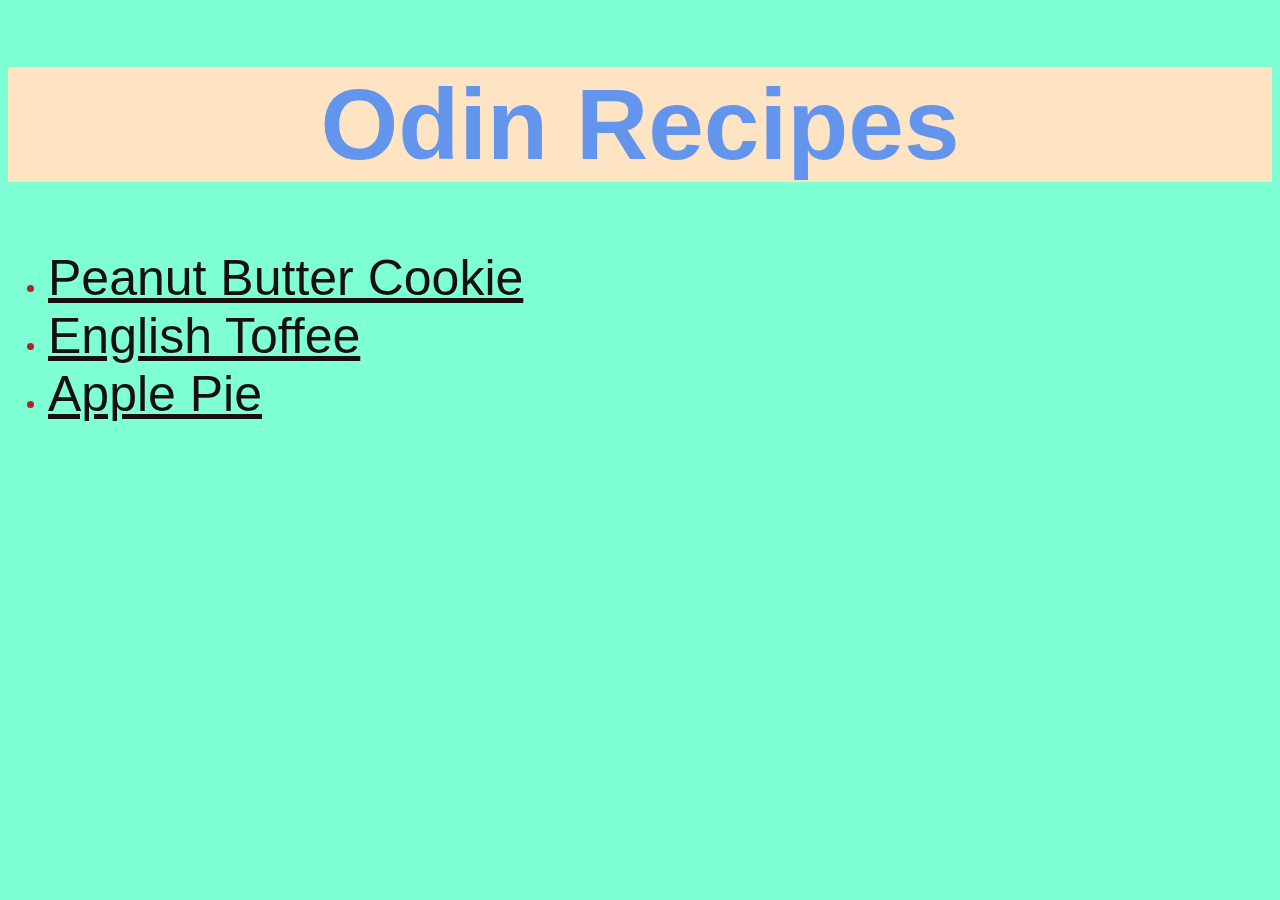
<file: index.html>
<!DOCTYPE html>
<html lang="en">
<head>
    <meta charset="UTF-8">
    <meta http-equiv="X-UA-Compatible" content="IE=edge">
    <meta name="viewport" content="width=device-width, initial-scale=1.0">
    <link rel="stylesheet" href="style.css">
    <title>Odin Recipes</title>
</head>
<body>
    <h1 id="heading">Odin Recipes</h1>
    <ul>
        <li><a class="lin" href="recipes/pnb.html">Peanut Butter Cookie</a></li>
        <li><a class="lin" href="recipes/ent.html">English Toffee</a></li>
        <li><a class="lin" href="recipes/app.html">Apple Pie</a></li>
    </ul>
</body>
</html>
</file>
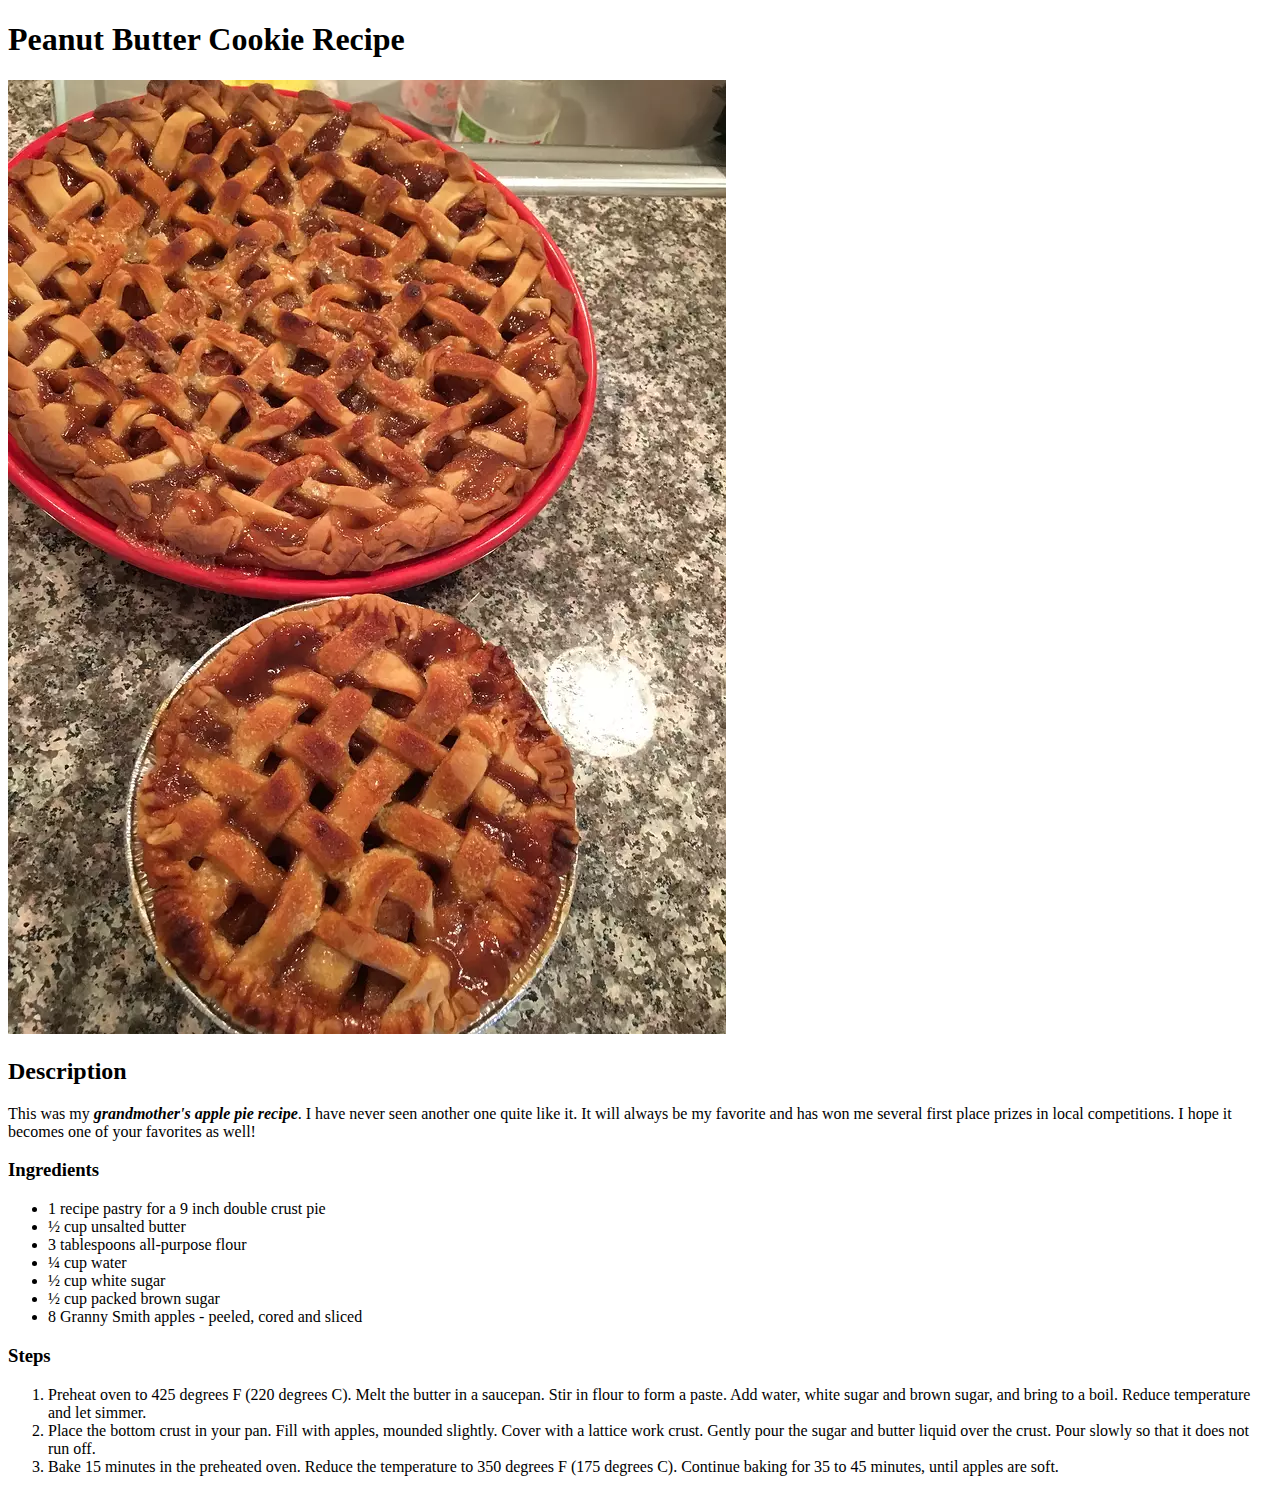
<file: recipes/app.html>
<!DOCTYPE html>
<html lang="en">
<head>
    <meta charset="UTF-8">
    <meta http-equiv="X-UA-Compatible" content="IE=edge">
    <meta name="viewport" content="width=device-width, initial-scale=1.0">
    <title>Apple Pie</title>
</head>
<body>
    <h1>Peanut Butter Cookie Recipe</h1>
    <img src="../img/app.webp">
    <h2>Description</h2>
    <p>This was my <strong><em>grandmother's apple pie recipe</em></strong>. I have never seen another one quite like it. It will always be my favorite and has won me several first place prizes in local competitions. I hope it becomes one of your favorites as well! </p>
    <h3>Ingredients</h3>
    <ul>
        <li>1 recipe pastry for a 9 inch double crust pie </li>
        <li>½ cup unsalted butter </li>
        <li>3 tablespoons all-purpose flour </li>
        <li>¼ cup water</li>
        <li>½ cup white sugar </li>
        <li>½ cup packed brown sugar </li>
        <li>8 Granny Smith apples - peeled, cored and sliced </li>
    </ul>
    <h3>Steps</h3>
    <ol>
        <li>Preheat oven to 425 degrees F (220 degrees C). Melt the butter in a saucepan. Stir in flour to form a paste. Add water, white sugar and brown sugar, and bring to a boil. Reduce temperature and let simmer.</li>
        <li>Place the bottom crust in your pan. Fill with apples, mounded slightly. Cover with a lattice work crust. Gently pour the sugar and butter liquid over the crust. Pour slowly so that it does not run off.</li>
        <li>Bake 15 minutes in the preheated oven. Reduce the temperature to 350 degrees F (175 degrees C). Continue baking for 35 to 45 minutes, until apples are soft.</li>
    </ol>
</body>
</html>
</file>
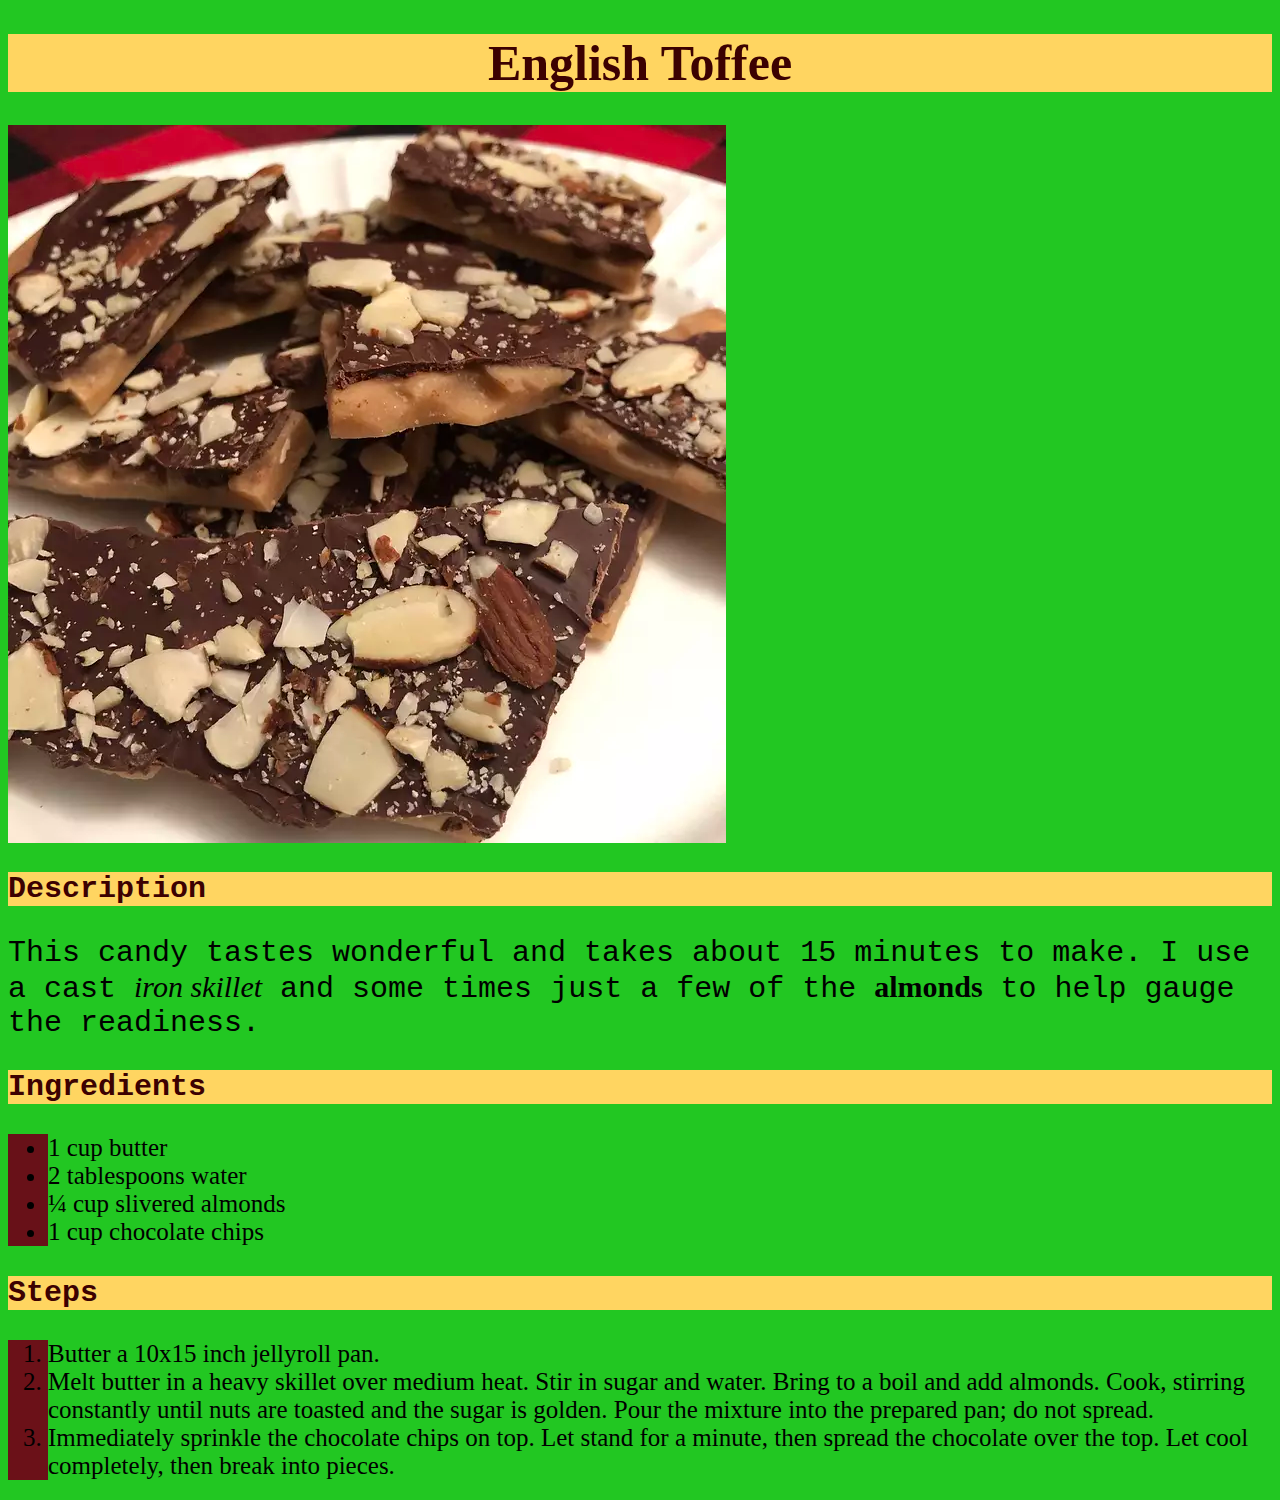
<file: recipes/ent.html>
<!DOCTYPE html>
<html lang="en">
<head>
    <meta charset="UTF-8">
    <meta http-equiv="X-UA-Compatible" content="IE=edge">
    <meta name="viewport" content="width=device-width, initial-scale=1.0">
    <link rel="stylesheet" href="style_ent.css">
    <title>English Toffee</title>
</head>
<body>
</head>
<body>
    <h1 class="head">English Toffee</h1>
    <img id="pic" src="../img/ent.webp">
    <h2 class="head topic">Description</h2>
    <p class="topic">This candy tastes wonderful and takes about 15 minutes to make. I use a cast <em>iron skillet</em> and some times just a few of the <strong>almonds</strong> to help gauge the readiness.</p>
    <h3 class="head topic">Ingredients</h3>
    <ul id="ing">
        <li>1 cup butter </li>
        <li>2 tablespoons water</li>
        <li>¼ cup slivered almonds </li>
        <li>1 cup chocolate chips</li>
    </ul>
    <h3 class="head topic">Steps</h3>
    <ol id="meth">
        <li>Butter a 10x15 inch jellyroll pan.</li>
        <li>Melt butter in a heavy skillet over medium heat. Stir in sugar and water. Bring to a boil and add almonds. Cook, stirring constantly until nuts are toasted and the sugar is golden. Pour the mixture into the prepared pan; do not spread.</li>
        <li>Immediately sprinkle the chocolate chips on top. Let stand for a minute, then spread the chocolate over the top. Let cool completely, then break into pieces.</li>
    </ol>
</body>
</html>
</file>
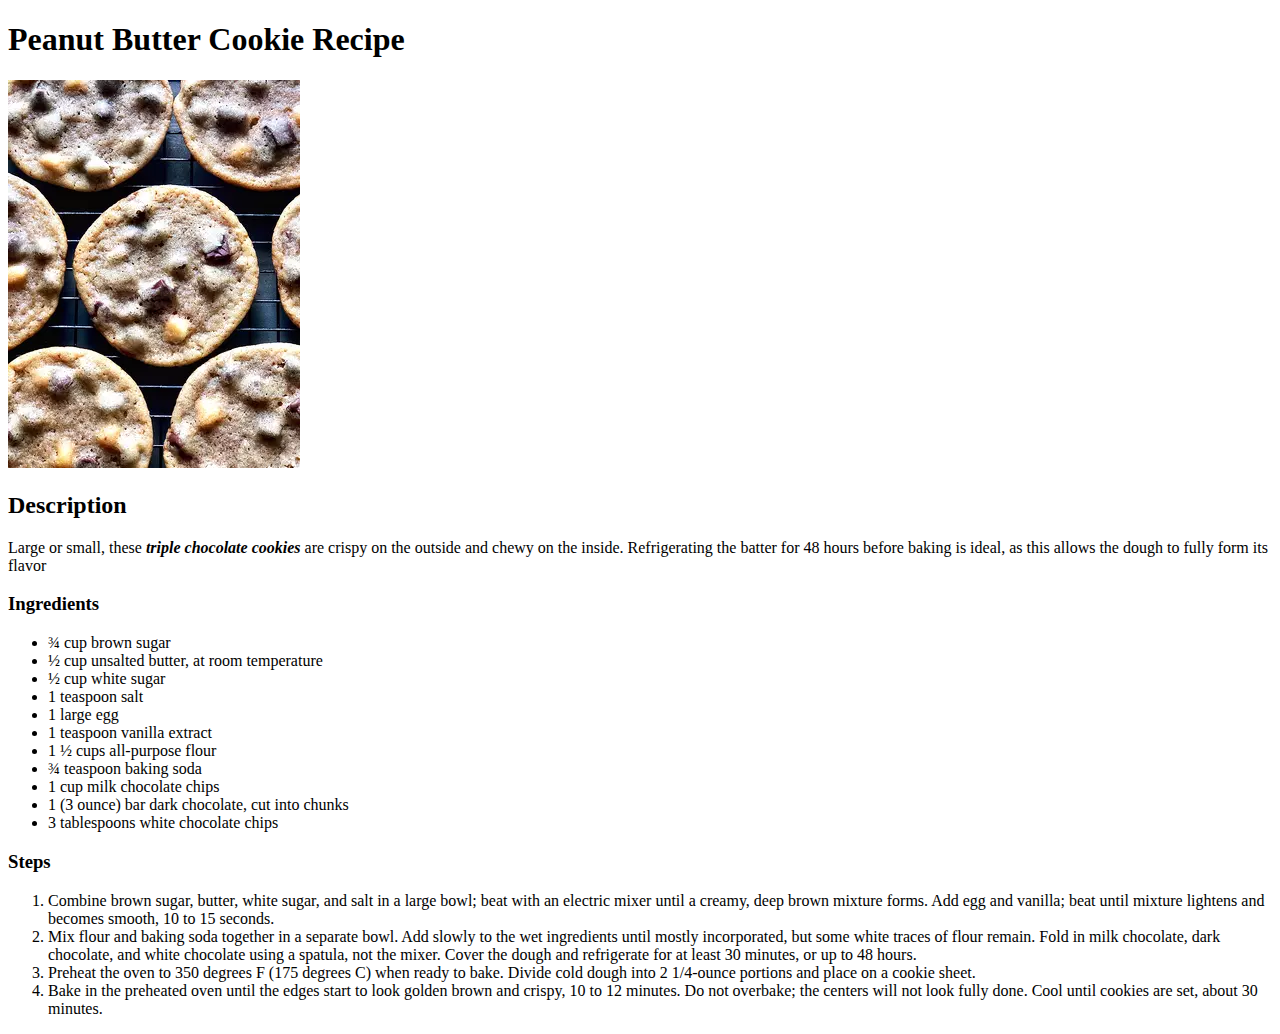
<file: recipes/pnb.html>
<!DOCTYPE html>
<html lang="en">
<head>
    <meta charset="UTF-8">
    <meta http-equiv="X-UA-Compatible" content="IE=edge">
    <meta name="viewport" content="width=device-width, initial-scale=1.0">
    
    <title>Peanut Butter Cookie</title>
</head>
<body>
    <h1>Peanut Butter Cookie Recipe</h1>
    <img src="../img/tcc.webp">
    <h2>Description</h2>
    <p>Large or small, these <strong><em>triple chocolate cookies</em></strong> are crispy on the outside and chewy on the inside. Refrigerating the batter for 48 hours before baking is ideal, as this allows the dough to fully form its flavor</p>
    <h3>Ingredients</h3>
    <ul>
        <li>¾ cup brown sugar</li>
        <li>½ cup unsalted butter, at room temperature</li>
        <li>½ cup white sugar</li>
        <li>1 teaspoon salt</li>
        <li>1 large egg</li>
        <li>1 teaspoon vanilla extract</li>
        <li>1 ½ cups all-purpose flour </li>
        <li>¾ teaspoon baking soda</li>
        <li>1 cup milk chocolate chips </li>
        <li>1 (3 ounce) bar dark chocolate, cut into chunks</li>
        <li>3 tablespoons white chocolate chips </li>
    </ul>
    <h3>Steps</h3>
    <ol>
        <li>Combine brown sugar, butter, white sugar, and salt in a large bowl; beat with an electric mixer until a creamy, deep brown mixture forms. Add egg and vanilla; beat until mixture lightens and becomes smooth, 10 to 15 seconds.</li>
        <li>Mix flour and baking soda together in a separate bowl. Add slowly to the wet ingredients until mostly incorporated, but some white traces of flour remain. Fold in milk chocolate, dark chocolate, and white chocolate using a spatula, not the mixer. Cover the dough and refrigerate for at least 30 minutes, or up to 48 hours.</li>
        <li>Preheat the oven to 350 degrees F (175 degrees C) when ready to bake. Divide cold dough into 2 1/4-ounce portions and place on a cookie sheet.</li>
        <li>Bake in the preheated oven until the edges start to look golden brown and crispy, 10 to 12 minutes. Do not overbake; the centers will not look fully done. Cool until cookies are set, about 30 minutes.</li>
    </ol>
</body>
</html>
</file>
<file: style.css>
* {
    background-color: aquamarine;
}

#heading {
    background-color: bisque;
    color: cornflowerblue;
    font-size: 100px;
    font-weight: bold;
    font-family: fantasy, sans-serif;
    text-align: center;
}

.lin {
    color: rgb(22, 16, 14);
    font-size: 50px;
    font-family: 'Segoe UI', Tahoma, Geneva, Verdana, sans-serif;
}
li {
    font-size: 25px;
    color: firebrick;
}
</file>
<file: recipes/style_ent.css>
* {
    background-color: rgb(34, 199, 34);
    font-family: cursive;
}

.head {
    background-color: rgb(255, 213, 97);
    color: hsl(0, 97%, 12%);
    font-size: 50px;
    font-weight: bold;
    text-align: center;
}
.topic {
    font-size: 30px;
    text-align: left;
    font-family: monospace;
}
#pic {
    width: auto;
    height: auto;
}
#ing {
    background-color:rgb(104, 17, 24);
}
#meth {
    background-color:rgb(107, 17, 24);
}
li {
    font-size: 25px;
    font-family: -apple-system, BlinkMacSystemFont, 'Segoe UI', Roboto, Oxygen, Ubuntu, Cantarell;
}
</file>
